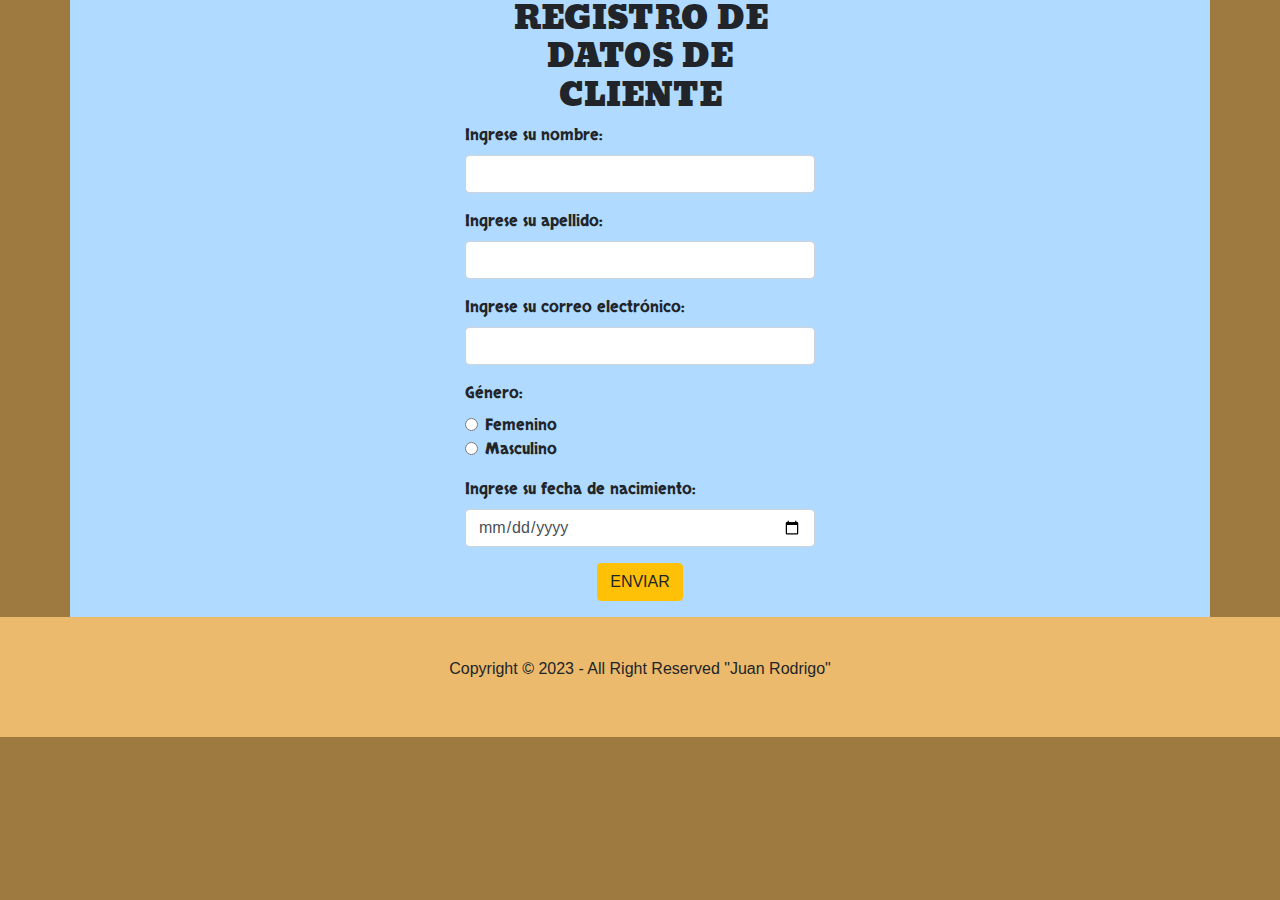
<file: index.html>
<!DOCTYPE html> <!-- Indica al navegador que el documento es un documento HTML. -->
<html lang="es"> <!-- Elemento raíz de un documento HTML que define todo el documento. -->

<head>
    <meta charset="UTF-8">
    <meta http-equiv="X-UA-Compatible" content="IE=edge">
    <meta name="viewport" content="width=device-width, initial-scale=1.0">
    <title>TRABAJO PARCIAL - U2</title>
    <!-- CARGAMOS EL CSS -->
    <link rel="stylesheet" href="css/style.css">
    <!-- CARGAMOS BOOTSTRAP -->
    <link rel="stylesheet" href="https://stackpath.bootstrapcdn.com/bootstrap/4.5.2/css/bootstrap.min.css">
    <!-- CARGAMOS JQUERY -->
    <script src="https://code.jquery.com/jquery-3.6.0.min.js"></script>
    <!-- CARGAMOS LA BIBLIOTECA DE JS DE BOOTSTRAP-->
    <script src="https://stackpath.bootstrapcdn.com/bootstrap/4.5.2/js/bootstrap.min.js"></script>
</head>

<body class="fondo"> <!-- Contiene todo el contenido visible de la página HTML. -->
    <!-- CONTENEDOR -->
    <div class="container">
        <!-- FILAS -->
        <div class="row">
            <!-- COLUMNAS -->
            <div class="col-12 col-sm-8 col-lg-6 col-xl-4 mx-auto">
                <!-- COLOCAMOS LA ETIQUETA FORM CON SUS ATRIBUTOS -->
                <form id="formulario" action="new_user.html" method="post" class="needs-validation" novalidate >
                    <!-- TÍTULO DEL FORMULARIO -->
                    <h2 class="text-center">
                        REGISTRO DE DATOS DE CLIENTE
                    </h2>
                    <div class="mb-3">
                        <!-- CREACIÓN DE LA ETIQUETA Y CAMPO PARA EL NOMBRE-->
                        <label for="txtNombre" class="form-label">Ingrese su nombre:</label>
                        <input type="text" class="form-control" name="txtNombre" id="txtNombre" autocomplete="off"
                            maxlength="54" required>
                        <!-- LOS SIGUIENTES div CON LAS CLASES invalid y valid FUNCIONARAN CON LA CLASE form-control -->
                        <!-- CREAMOS LAS ETIQUETAS DIV CON LA CLASE valid-feedback NOTIFICANDO QUE EL CAMPO ESTÁ COMPLETO -->
                        <div class="valid-feedback">
                            ¡Campo válido!
                        </div>
                        <!-- CREAMOS LAS ETIQUETAS DIV CON LA CLASE valid-feedback NOTIFICANDO QUE EL CAMPO ESTÁ INCOMPLETO -->
                        <div class="invalid-feedback">
                            Es necesario colocar tus nombres.
                        </div>
                    </div>
                    <div class="mb-3">
                        <!-- CREACIÓN DE LA ETIQUETA Y CAMPO PARA EL APELLIDO -->
                        <label for="txtApellido">Ingrese su apellido:</label>
                        <input type="text" class="form-control" name="txtApellido" id="txtApellido"
                            autocomplete="off" maxlength="54" required>
                        <div class="valid-feedback">
                            ¡Campo válido!
                        </div>
                        <div class="invalid-feedback">
                            Es necesario colocar tus apellidos.
                        </div>
                    </div>
                    <div class="mb-3">
                        <!-- CREACIÓN DE LA ETIQUETA Y CAMPO PARA EL CORREO ELECTRÓNICO -->
                        <label for="txtEmail">Ingrese su correo electrónico:</label>
                        <input type="email" name="txtEmail" class="form-control" id="txtEmail"
                            autocomplete="off" maxlength="128" required>
                        <div class="valid-feedback">
                            ¡Campo válido!
                        </div>
                        <div class="invalid-feedback">
                            Es necesario colocar tu correo electrónico.
                        </div>
                    </div>
                    <div class="mb-3">
                        <!-- CREACIÓN DE LA ETIQUETA Y RADIO BUTTONS PARA EL GÉNERO -->
                        <label for="txtNombre" class="form-label">Género:</label>
                        <div class="form-check">
                            <!-- RADIO BUTTON PARA FEMENINO -->
                            <input class="form-check-input" type="radio" name="genero" id="rbFemale" value="Femenino" required>
                            <label class="form-check-label" for="rbFemale">
                                Femenino
                            </label>
                        </div>
                        <div class="form-check">
                            <!-- RADIO BUTTON PARA MASCULINO -->
                            <input class="form-check-input" type="radio" name="genero" id="rbMale" value="Masculino" required>
                            <label class="form-check-label" for="rbMale">
                                Masculino
                            </label>
                        </div>
                    </div>
                    <div class="mb-3">
                        <!-- CREACIÓN DE LA ETIQUETA Y CAMPO PARA LA FECHA DE NACIMIENTO -->
                        <label class="form-label" for="dateFecNac">Ingrese su fecha de nacimiento:</label>
                        <input type="date" class="form-control" name="dateFecNac" id="dateFecNac"
                            class="form-control" min="1900-12-31" max="2005-12-31" required>
                        <div class="valid-feedback">
                            ¡Campo válido!
                        </div>
                        <div class="invalid-feedback">
                            Es necesario colocar fecha de nacimiento.
                        </div>
                    </div>
                    <div class="mb-3">
                        <div class="d-flex justify-content-center">
                        <!-- CREAMOS EL BOTÓN -->
                        <button type="submit" class="btn btn-warning">ENVIAR</button>
                        </div>
                    </div>
                </form>
            </div>
        </div>
    </div>
    <!-- ESTE SCRIPT HACE FUNCIONAR A LA CLASE ".needs-validation" DE LA ETIQUETA "form" QUE BRINDA BOOTSTRAP PARA
    EL FUNCIONAMIENTO DEL CAMPO INDICANDO SI ESTÁ VACIO O NO. AYUDÁNDONOS CON EL CÓDIGO QUE NOS BRINDA LA PÁGINA DE BOOTSTRAP. -->
    <script>
        (function () {
            'use strict'

            // Obtener todos los formularios a los que queremos aplicar estilos de validación de Bootstrap personalizados
            var forms = document.querySelectorAll('.needs-validation')

            //Recorremos los forms y evitamos en envío sin validacion
            Array.prototype.slice.call(forms)
                .forEach(function (form) {
                    form.addEventListener('submit', function (event) {
                        if (!form.checkValidity()) {
                            event.preventDefault()
                            event.stopPropagation()
                        }
                        form.classList.add('was-validated')
                    }, false)
                })
        })()
    </script>
    <!-- CARGAMOS JS custom -->
    <script src="js/custom.js"></script>
</body>
<footer>
    <div class="autor">
        <div class="d-flex justify-content-center">
            <div class="mb-3"> <!-- SECCIÓN DE INFORMACIÓN DEL AUTOR -->
                Copyright © 2023 - All Right Reserved "Juan Rodrigo"
            </div>
        </div>
    </div>
</footer>
</html>
</file>
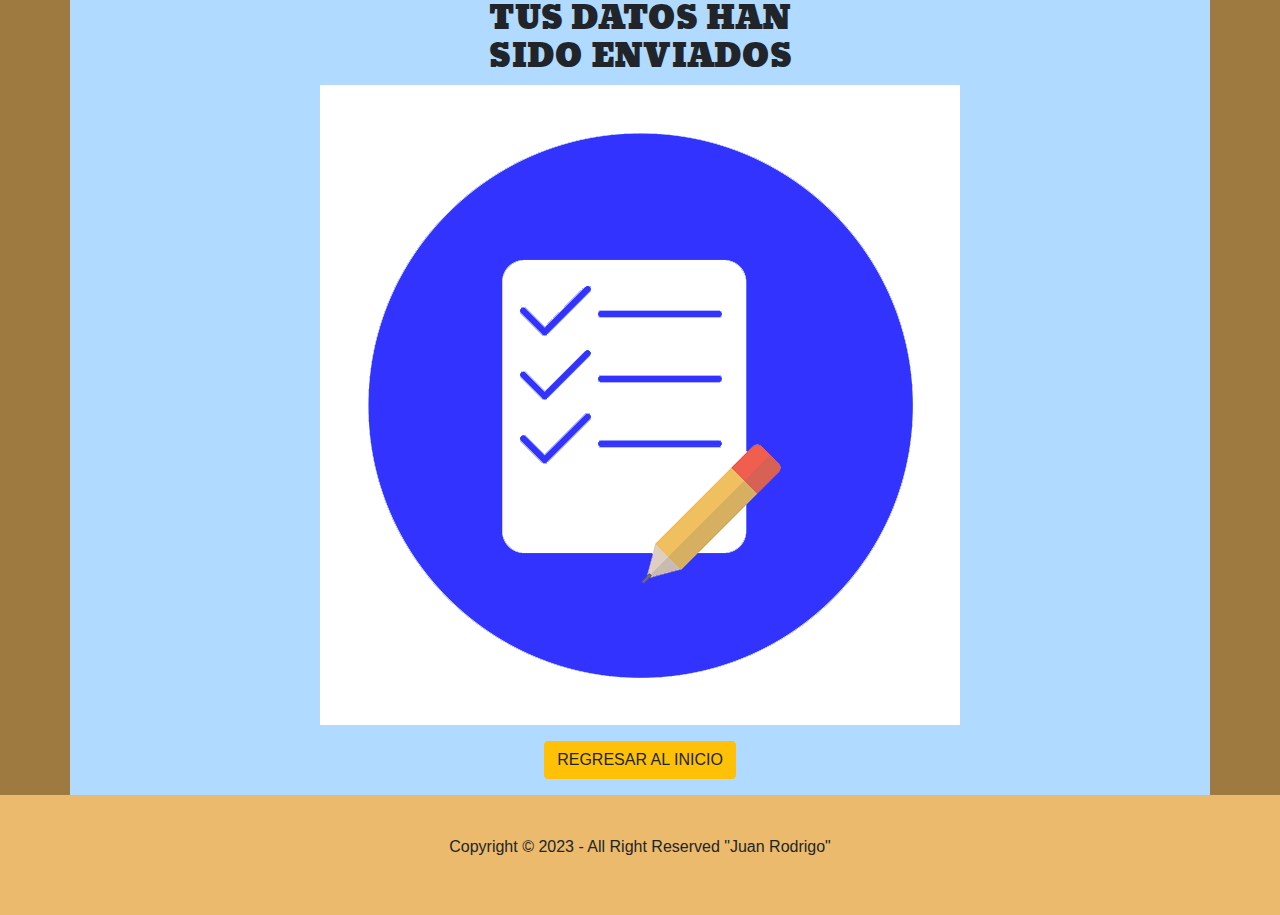
<file: new_user.html>
<!DOCTYPE html>
<html lang="es">

<head>
    <meta charset="UTF-8">
    <meta http-equiv="X-UA-Compatible" content="IE=edge">
    <meta name="viewport" content="width=device-width, initial-scale=1.0">
    <title>Datos Enviados</title>
    <!-- CARGAMOS EL CSS -->
    <link rel="stylesheet" href="css/style.css">
    <!-- CARGAMOS BOOTSTRAP -->
    <link rel="stylesheet" href="https://stackpath.bootstrapcdn.com/bootstrap/4.5.2/css/bootstrap.min.css">
</head>

<body class="fondo">
    <!-- CONTENEDOR -->
    <div class="container">
        <!-- FILAS -->
        <div class="row">
            <!-- COLUMNAS -->
            <div class="col-12 col-sm-8 col-lg-6 col-xl-4 mx-auto">
                <h2 class="text-center">
                    TUS DATOS HAN SIDO ENVIADOS
                </h2>
                <div class="mb-3">
                    <!-- Esta etiqueta div se utiliza para agrupar elementos HTML en un contenedor -->
                    <div class="d-flex justify-content-center">
                        <picture>
                            <!-- La etiqueta picture permite definir varias fuentes de una imagen para diferentes resoluciones de pantalla -->
                            <img class="imagenEnviado" src="img/Formulario.png">
                            <!-- La etiqueta img se utiliza para insertar imágenes en una página web -->
                        </picture>
                    </div>
                </div>
                <div class="mb-3">
                    <div class="d-flex justify-content-center">
                        <button type="submit" class="btn btn-warning" onclick="redireccionar()">REGRESAR AL INICIO</button>
                    </div>
                </div>
            </div>
        </div>
    </div>
    <!-- En este script nos permitirá regresar a la página principal. -->
    <script>
        function redireccionar() {
            window.location.href = "index.html";
        }
    </script>
</body>
<footer>
    <div class="autor">
        <div class="d-flex justify-content-center">
            <div class="mb-3"> <!-- SECCIÓN DE INFORMACIÓN DEL AUTOR -->
                Copyright © 2023 - All Right Reserved "Juan Rodrigo"
            </div>
        </div>
    </div>
</footer>

</html>
</file>
<file: css/style.css>
/*Impotación de fuentes de letras desde Google Fonts*/
@import url('https://fonts.googleapis.com/css2?family=Skranji&display=swap');
@import url('https://fonts.googleapis.com/css2?family=Angkor&display=swap');

/*Creamos la clase "fondo" e invocamos sus propiedades en la página web*/
.fondo {
    background-color: #9E7A41;
}

/*Creamos la clase "container" e invocamos sus propiedades en la página web*/
.container {
    background-color: #B0DAFF;
}

/* Aplicamos cambios de letras al título del formulario */
h2 {
    font-family: 'Angkor', cursive;
}

/* Aplicamos cambios de letras a cada etiqueta */
label {
    font-family: 'Skranji', cursive;
}

/*Creamos la clase "autor" e invocamos sus propiedades en la página web*/
.autor {
    /* Colocamos padding en ambos lados de 40px */
    padding: 40px;
    /* Cambiamos el color de fondo del elemento a marrón  */
    background-color: #EBBA6C;
}
</file>
